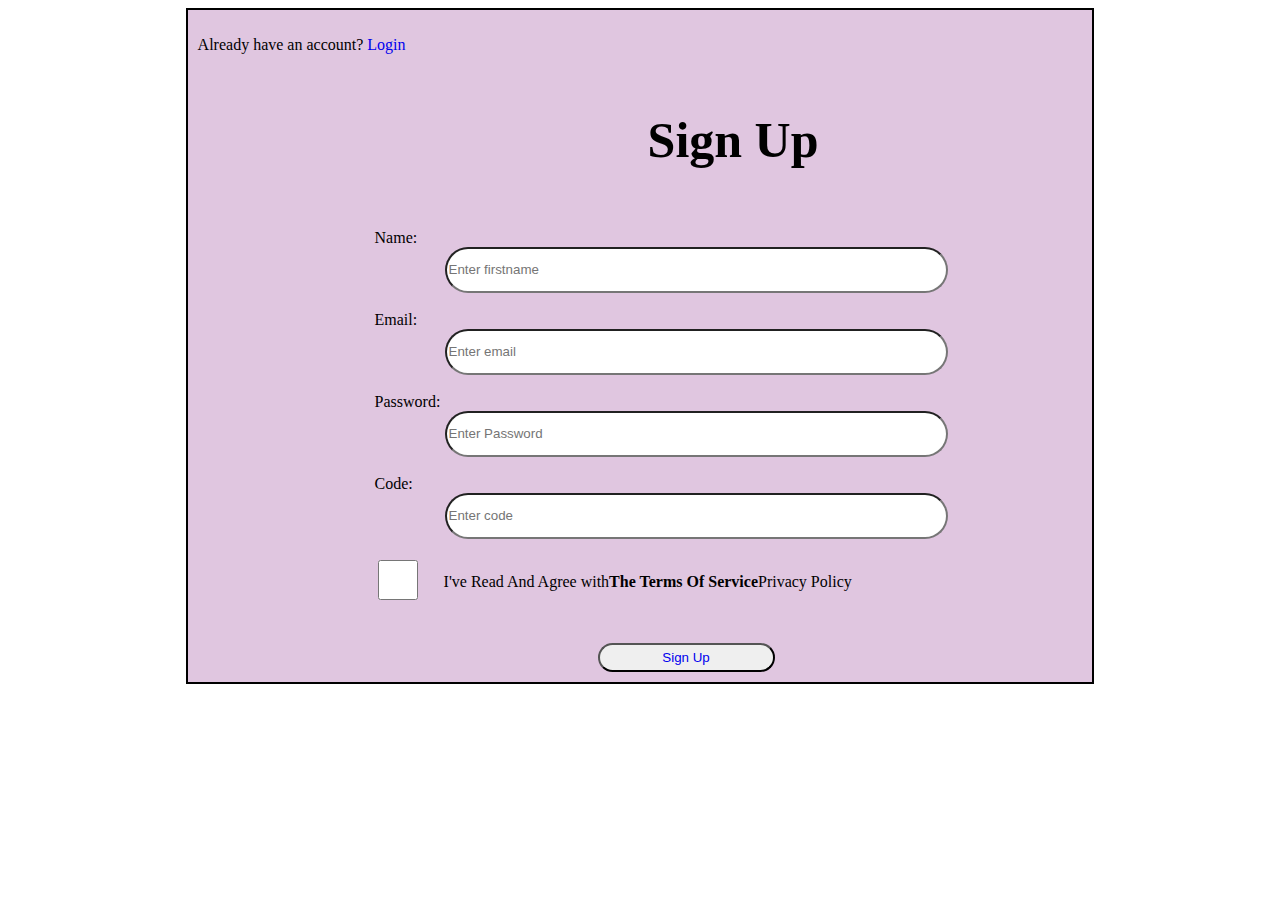
<file: index.html>
<!DOCTYPE html>
<html lang="en">
<head>
    <meta charset="UTF-8">
    <meta name="viewport" content="width=device-width, initial-scale=1.0">
    <title>Mentorship Program</title>
    <link rel="stylesheet" href="/style.css">
</head>
<body>
    <form id="formcontainer">
    <p>Already have an account? <a href="login.html">Login</a></p>
    <br>
    <br>
    <h2 id="signup">Sign Up</h2>
    <br>
    <div class="signupform"> 
        <div id="signupbody">
    <label for="firstname">Name:</label>
    <br>
    <input name="firstname" type="text" placeholder="Enter firstname" class="input required"/>
    <br>
    <br>
    <label for ="Email">Email: </label>
    <br>
    <input name="Email"type="text" placeholder="Enter email" class="input required"/>
    <br>
    <br>
    <label for="Password" >Password:</label>
    <br>
    <input name="Password" type="password" placeholder="Enter Password" class="input required"/>
    <br>
    <br>
    <label for="Code">Code:</label>
    <br>
    <input name="Code" type="Code" placeholder="Enter code" class="input required"/>
    <br>
    <br>
    </div>
    <div id="signupcheckbox">
        <div>
    <input name="checkbox" type="checkbox"> 
</div>

<div>
    <p id="checkbox text">I've Read And Agree with<b>The Terms Of Service</b>Privacy Policy</b></p>
</div>
    </div>
    <br>
    <br>
 <button id="button"><a href="login.html">Sign Up</a></button>
 </div>
    </form>
</body>
</html>
</file>
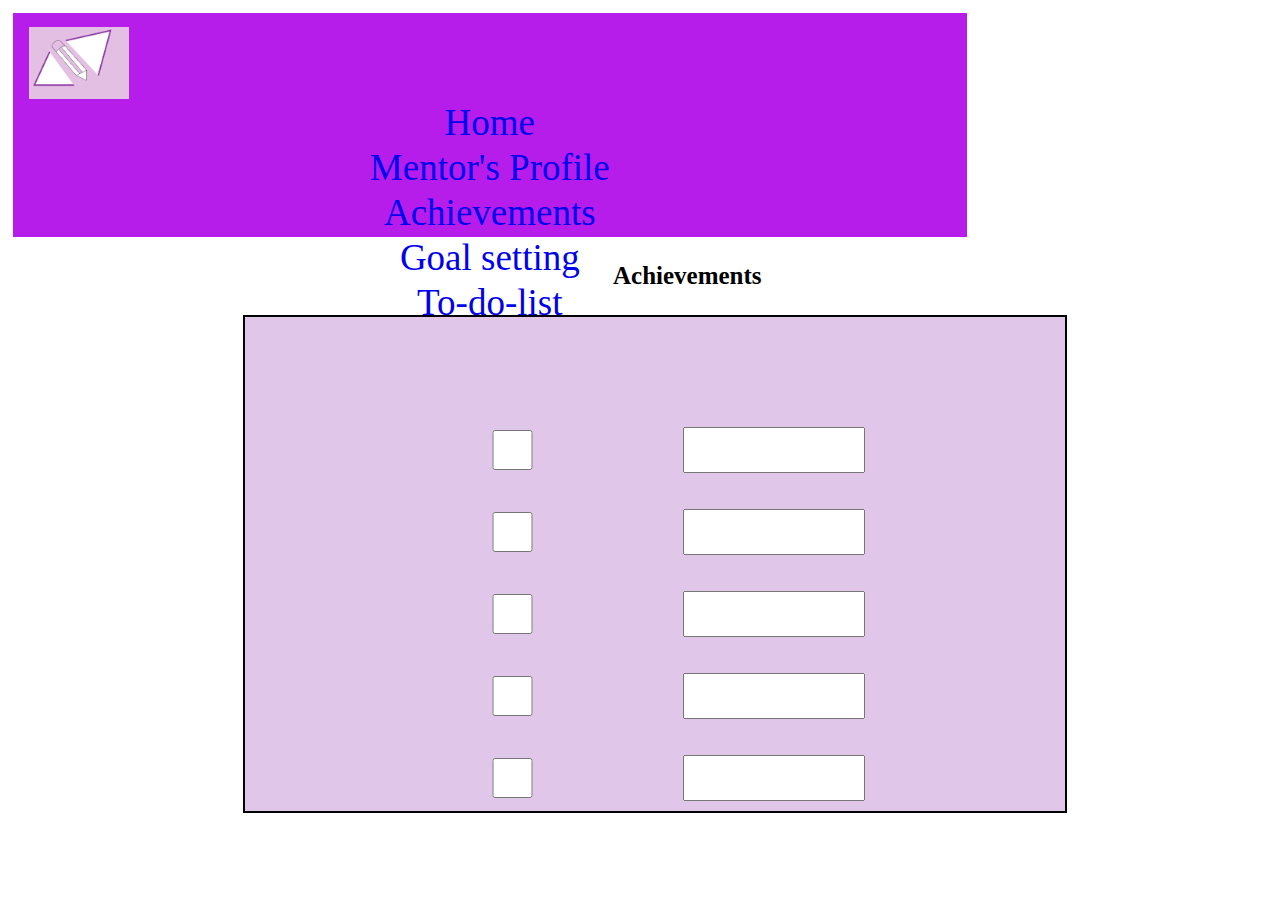
<file: achievements.html>
<!DOCTYPE html>
<html lang="en">
<head>
    <meta charset="UTF-8">
    <meta name="viewport" content="width=device-width, initial-scale=1.0">
    <title>Document</title>
    <link rel="stylesheet" href="achievements.css">
</head>
<body>
    <div class="navbar">
        <img src="images/websitelogo.png" id="logo">
        <a href="Homepage.html">Home</a>
        <a href="mentor's profile.html">Mentor's Profile</a>
        <a href="achievements.html">Achievements</a>
        <a href="goal setting.html">Goal setting</a>
        <a href="To-do-list.html">To-do-list</a> 
        </div>
    <div>
        <h3 id="achievementstitle">Achievements</h3>
    </div>
    <div id="achievement">
      <div class="achievement1">
        <input name="checkbox" type="checkbox" placeholder=""class="input required"/>
        <input name="" type="text" placeholder="" class="input"/>
        </div>
        <br>
        <br>
        <div class="achievement1">
        <input name="checkbox" type="checkbox" placeholder=""class="input required"/>
        <input name="" type="text" placeholder="" class="input"/>
        </div>
        <br>
        <br>
        <div class="achievement1">
        <input name="checkbox" type="checkbox" placeholder=""class="input required"/>
        <input name="" type="text" placeholder="" class="input"/>
        </div>
        <br>
        <br>
        <div class="achievement1">
        <input name="checkbox" type="checkbox" placeholder=""class="input required"/>
        <input name="" type="text" placeholder="" class="input"/>
        </div>
        <br>
        <br>
        <div class="achievement1">
        <input name="checkbox" type="checkbox" placeholder=""class="input required"/>
        <input name="" type="text" placeholder="" class="input"/>
        </div>
        </div>
</body>
</html>
</file>
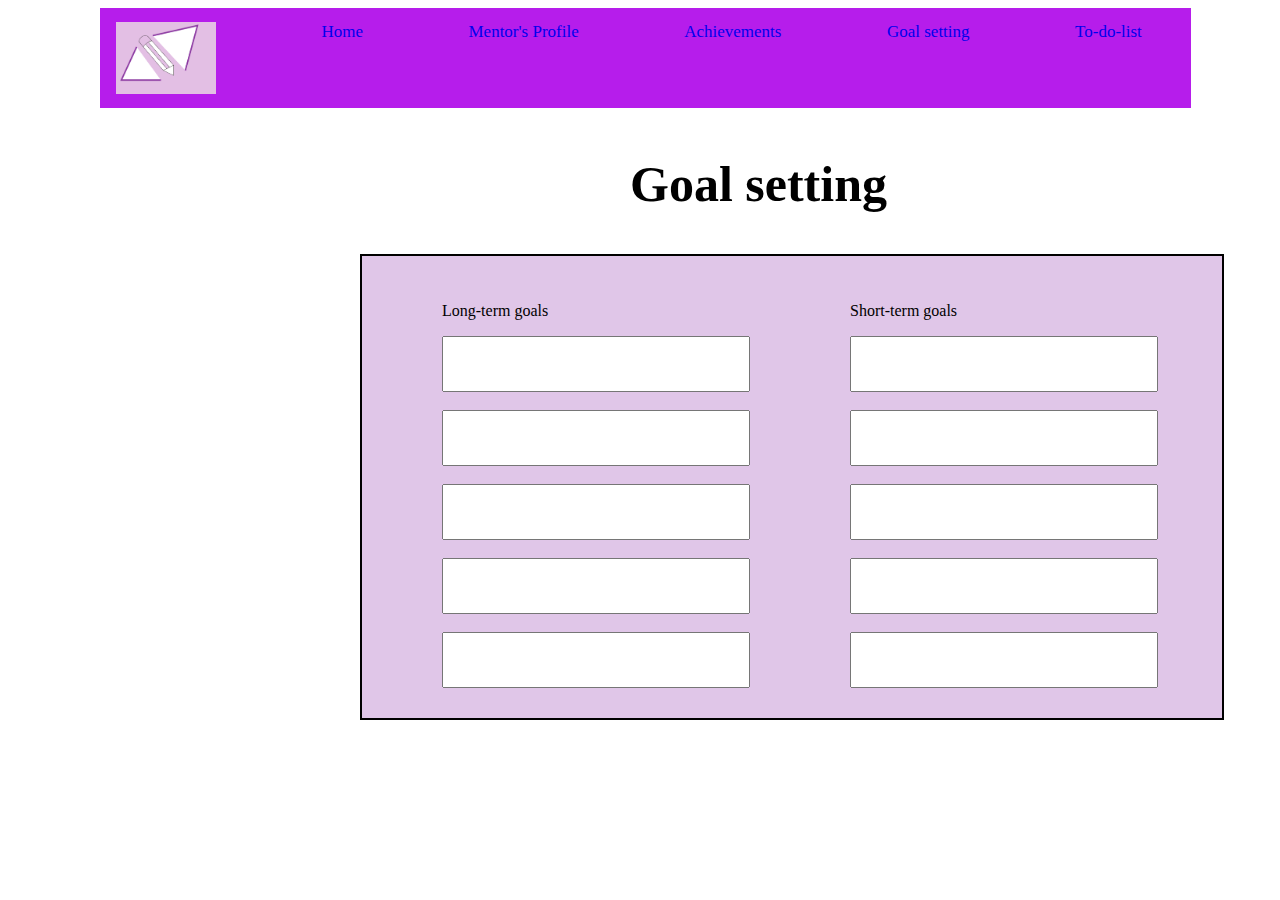
<file: goal setting.html>
<!DOCTYPE html>
<html lang="en">
<head>
    <meta charset="UTF-8">
    <meta name="viewport" content="width=device-width, initial-scale=1.0">
    <title>Document</title>
    <link rel="stylesheet" href="goal setting.css">
</head>
<body>
    <div class="navbar">
        <img src="images/websitelogo.png" id="logo">
        <a href="Homepage.html">Home</a>
        <a href="mentor's profile.html">Mentor's Profile</a>
        <a href="achievements.html">Achievements</a>
        <a href="goal setting.html">Goal setting</a>
        <a href="To-do-list.html">To-do-list</a> 
        </div>
    <div id="goalsettingpage">
        <div>
    <h2 id="goalsetting1">Goal setting</h2>
    </div>
    <div id="goalsetting">
        <div >
            <!-- <div id="navbar">
                <a href="mentor's profile.html">Mentor's Profile</a>
            <a href="achievements.html">Achievements</a>
            <a href="goal setting.html">Goal setting</a>
            <a href="To-do-list.html">To-do-list</a>
            </div> -->
    <p>Long-term goals</p>
    
    <input name="" type="text" placeholder="" class="input required"/>
    <br>
    <br>
    <input name="" type="text" placeholder="" class="input required"/>
    <br>
    <br>
     <input name="" type="text" placeholder="" class="input required"/>
    <br>
    <br>
    <input name="" type="text" placeholder="" class="input required"/>
    <br>
    <br>
    <input name="" type="text" placeholder="" class="input required"/>
    </div>
    <br>
    <div>
        
    <p>Short-term goals</p>
    <input name="" type="text" placeholder="" class="input required"/>
    <br>
    <br>
    <input name="" type="text" placeholder="" class="input required"/>
    <br>
    <br>
     <input name="" type="text" placeholder="" class="input required"/>
    <br>
    <br>
    <input name="" type="text" placeholder="" class="input required"/>
    <br>
    <br>
    <input name="" type="text" placeholder="" class="input required"/>
    <br>
   </div>
    </div>
    </div>
</body>
</html>
</file>
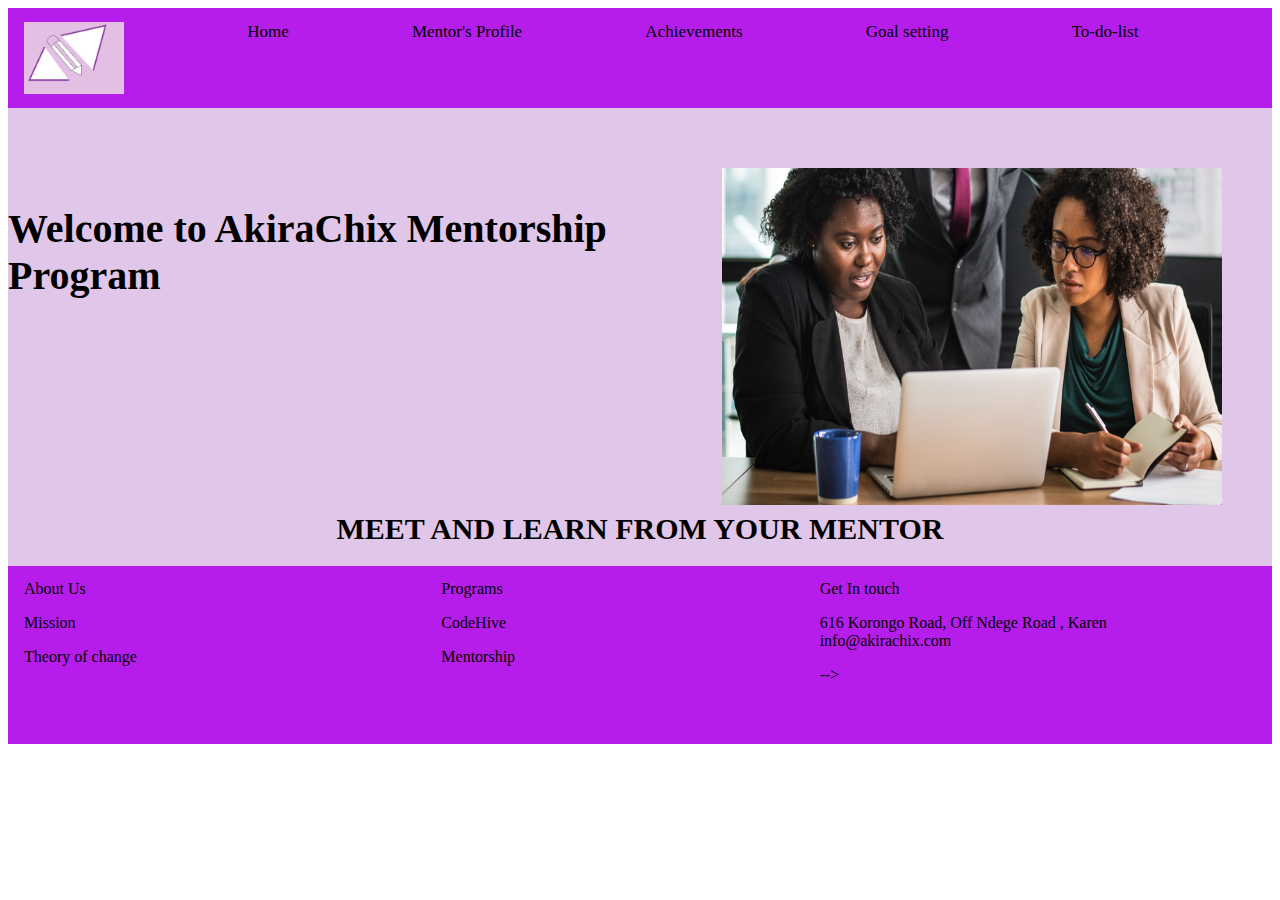
<file: Homepage.html>
<!DOCTYPE html>
<html lang="en">
<head>
    <meta charset="UTF-8">
    <meta name="viewport" content="width=device-width, initial-scale=1.0">
    <title>Document</title>
    <link rel="stylesheet" href="Homepage.css">
</head>
<body>
    <div>
        
    </div>
    <div class="navbar">
        <img src="images/websitelogo.png" id="logo">
        <a >Home</a>
        <a href="mentor's profile.html">Mentor's Profile</a>
        <a href="achievements.html">Achievements</a>
        <a href="goal setting.html">Goal setting</a>
        <a href="To-do-list.html">To-do-list</a>
        </div>
  
    <div id="homepagebody1">
    <div id="homepagebody">
   
         <div id="homepagetext">
        <h1 id="homepagebody">Welcome to AkiraChix Mentorship Program </h1>
        </div>
        <div>
         <img src="images/LaptopLadies.webp"id="ladies" >
    </div>
    </div>
    <div id="homepage">
    <h1>MEET AND LEARN FROM YOUR MENTOR</h1>
    </div>
    <div class="footer">
        <div>
        <a>About Us</a>
        <p>Mission</p>
        <p>Theory of change</p>
        </div>
        <div>
        <a>Programs</a>
        <p>CodeHive</p>
        <p>Mentorship</p>
        </div>
    
        <div>
        <a>Get In touch</a>
        <p>616 Korongo Road, Off Ndege Road , Karen<br>info@akirachix.com</p> -->
     </div> 
    </div>
    </div>
    </body>
</html>
</file>
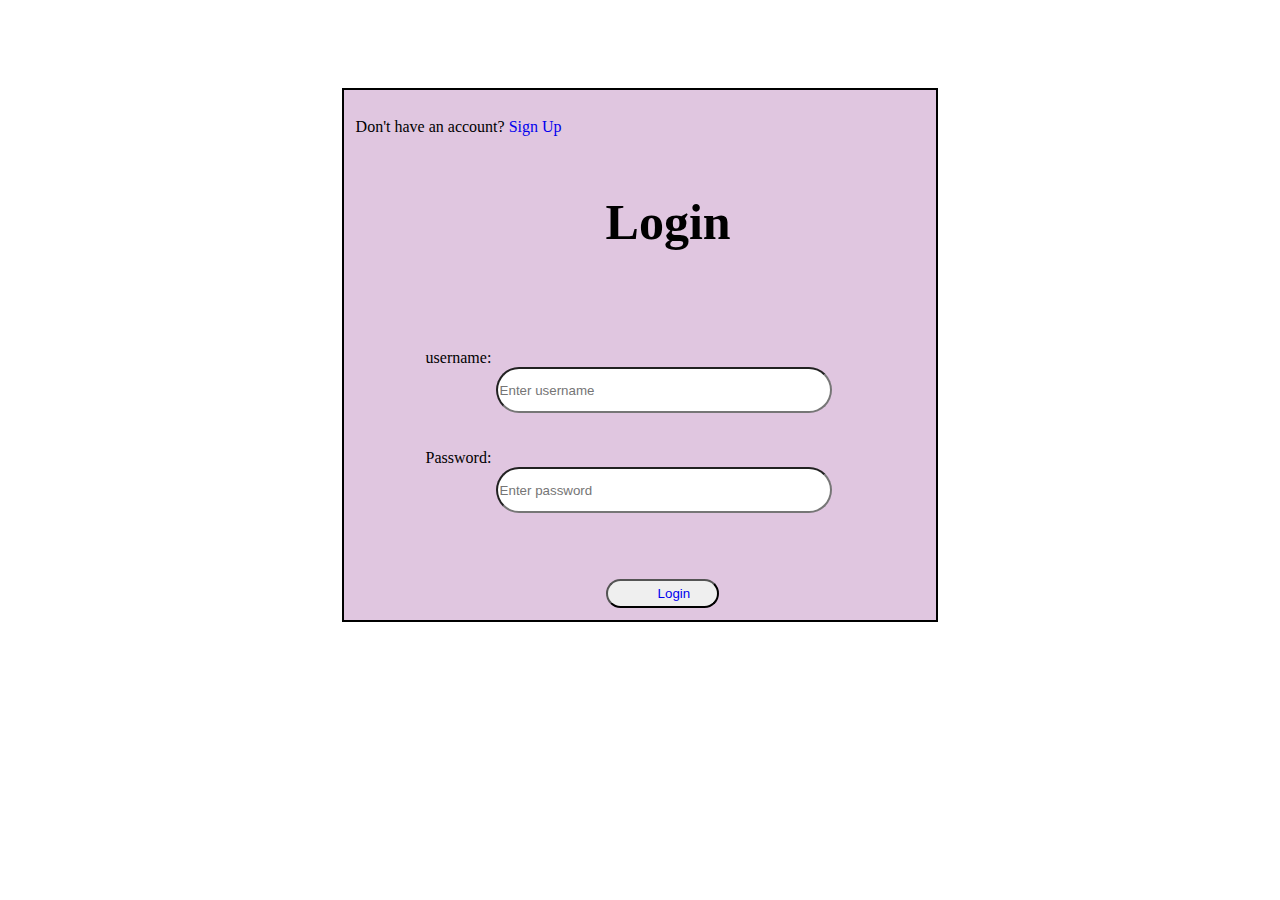
<file: login.html>
<!DOCTYPE html>
<html lang="en">
<head>
    <meta charset="UTF-8">
    <meta name="viewport" content="width=device-width, initial-scale=1.0">
    <title>Document</title>
    <link rel="stylesheet" href="login.css">
</head>
<body>
    <form id="formcontainer" >
        <p>Don't have an account? <a href="Homepage.html">Sign Up</a></p>
    
        <div>
        <h3 id="login">Login</h3>
        </div>
        <br>
        <div id="loginbody">
        <label for="username">username:</label>
        <br>
        <input name ="username" type="text" placeholder="Enter username" class="input" required/>
        <br>
        <br>
        <br>

        <label for="Password">Password:</label>
        <br>
        <input name="Password" type="Password" placeholder="Enter password" class="input" required/>
        </div>
        <br>
        <br>
        <button id="button"><a href="Homepage.html">Login</a></button>
       
    </form>
</body>
</html>
</file>
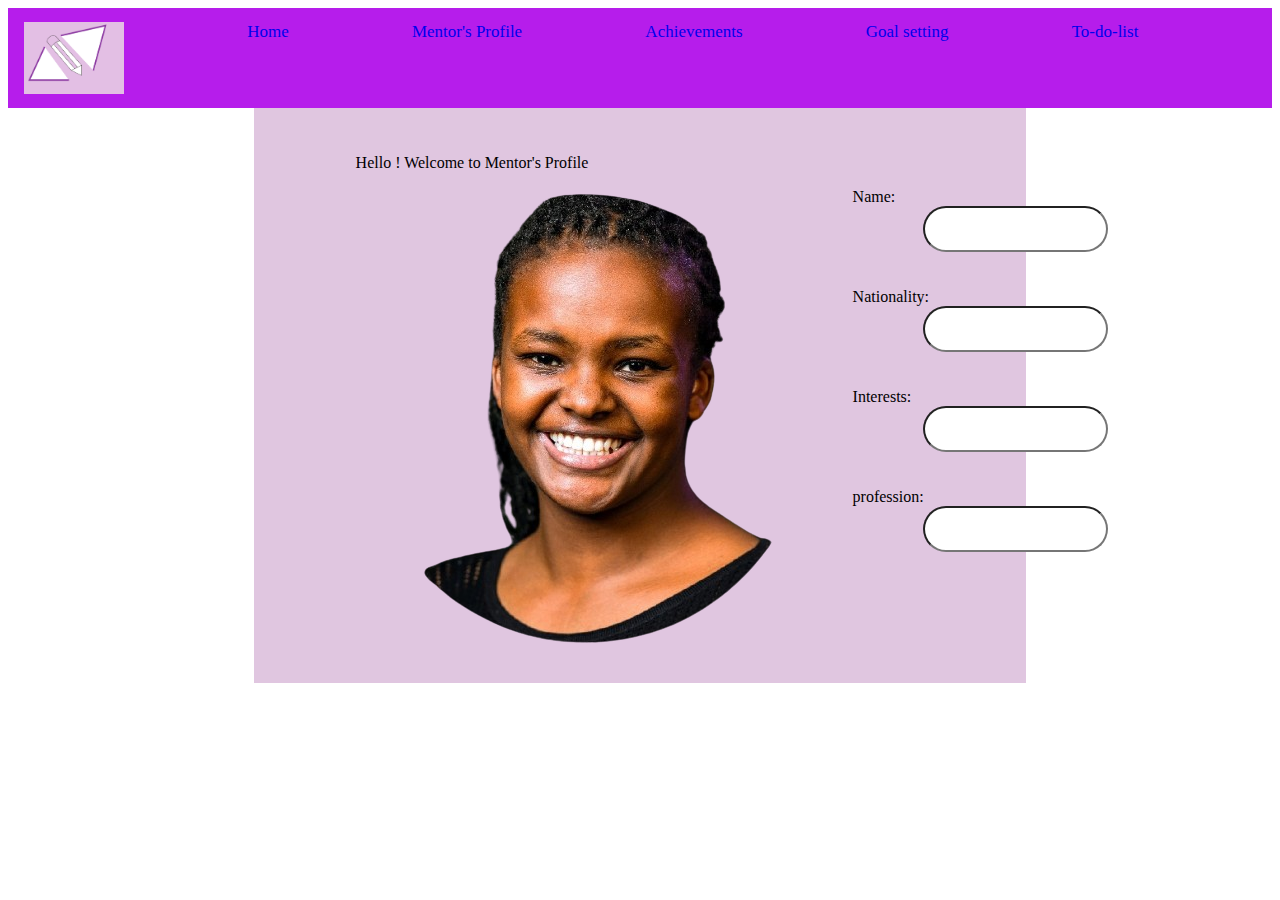
<file: mentor's profile.html>
<!DOCTYPE html>
<html lang="en">
<head>
    <meta charset="UTF-8">
    <meta name="viewport" content="width=device-width, initial-scale=1.0">
    <title>Document</title>
    <link rel="stylesheet" href="mentor's profile.css">
</head>
<body>
    <div class="navbar">
        <img src="images/websitelogo.png" id="logo">
        <a href="Homepage.html">Home</a>
        <a href="mentor's profile.html">Mentor's Profile</a>
        <a href="achievements.html">Achievements</a>
        <a href="goal setting.html">Goal setting</a>
        <a href="To-do-list.html">To-do-list</a> 
        </div>
    <form id="formcontainer">
        <div>
     <p>Hello ! Welcome to Mentor's Profile</p> 
       </div>
    <div id="formbody">
       <div>
       <img src="images/mentor_s_profile-removebg-preview.png" id="profile image">
       </div>
       <br>
       <div>
       <label for="firstname">Name:</label>
       <br>
       <input name="firstname" type="text" placeholder="" class="input required"/>
       <br>
       <br>
       <br>
      <label for="nationality">Nationality:</label>
      <br>
      <input name="nationality" type="text" placeholder="" class="input required"/>
       <br>
       <br>
       <br>
       <label for="Interests">Interests:</label>
       <br>
       <input name="Interests" type="text" placeholder="" class="input required"/>
       <br>
       <br>
       <br>
       <label for="profession">profession:</label>
       <br>
       <input name="profession" type="text" placeholder="" class="input required"/>
       </div>
       </div>
       

    </form>
</body>
</html>
</file>
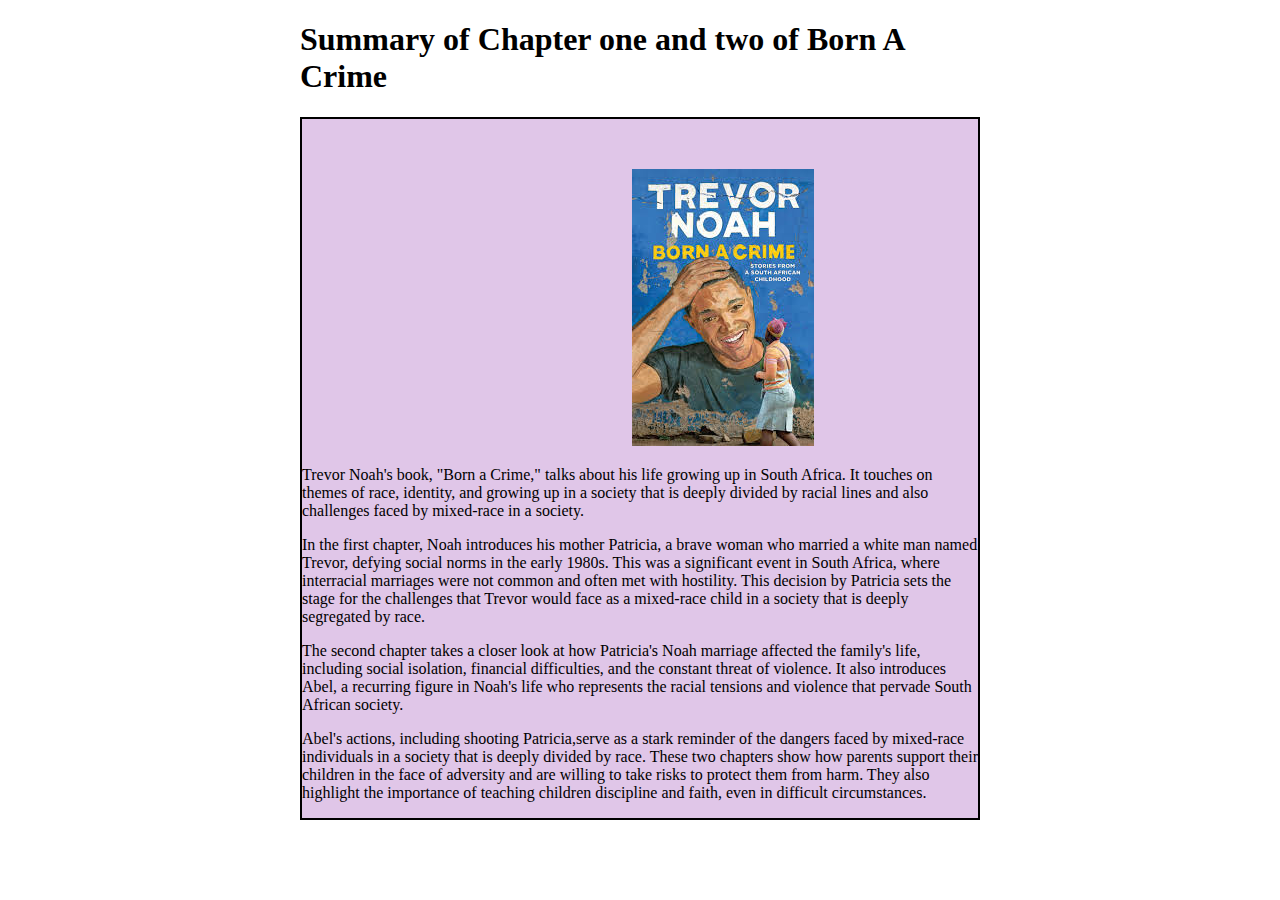
<file: NYJ.html>
<!DOCTYPE html>
<html lang="en">
<head>
    <meta charset="UTF-8">
    <meta name="viewport" content="width=device-width, initial-scale=1.0">
    <title>Document</title>
    <link rel="stylesheet" href="NYJ.css">
</head>
<body>
    <div id="Summary">
    <h1>Summary of Chapter one and two of Born A Crime</h1>
    </div>
    <div>
        <div id="bornacrimebody">
            <div id="bornacrimeimage">
            <img src="images/trevor.jpeg">
        </div>
        <p>Trevor Noah's book, "Born a Crime," talks about his life growing up in South Africa. 
           It touches on themes of race, identity, and growing up in a society that is deeply divided by racial
           lines and also challenges faced by mixed-race in a society.</p> 
           
        <p>In the first chapter, Noah introduces his mother Patricia, a brave woman who married a white man named Trevor, defying
           social norms in the early 1980s. This was a significant event in South Africa, where interracial marriages were not
           common and often met with hostility. 
           This decision by Patricia sets the stage for the challenges that Trevor would face as a mixed-race child in a society that is deeply segregated by race. </p>


    <p> The second chapter takes a closer look at how Patricia's Noah marriage affected the family's life, including social isolation,
           financial difficulties, and the constant threat of violence. It also introduces Abel, a recurring figure in Noah's life who
           represents the racial tensions and violence that pervade South African society. </p> 

        <p>Abel's actions, including shooting Patricia,serve as a stark reminder of the dangers faced by mixed-race individuals in a society that is deeply divided by race.
            These two chapters show how parents support their children in the face of adversity and are willing to take risks to protect
           them from harm. They also highlight the importance of teaching children discipline and faith, even in difficult circumstances.</p>
        </div>
            
 </div>

 
    
 </a>
</body>
</html>
</file>
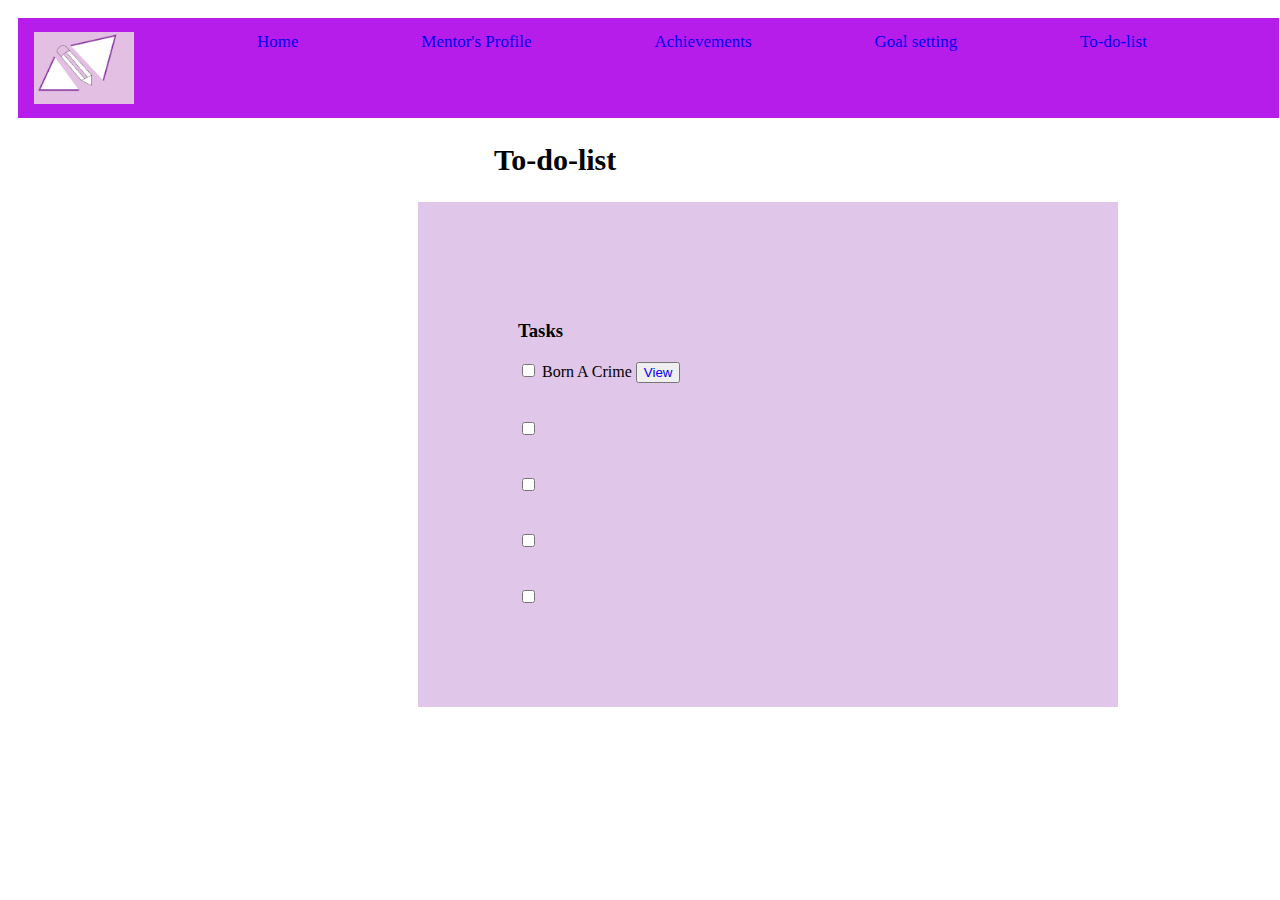
<file: To-do-list.html>
<!DOCTYPE html>
<html lang="en">
<head>
    <meta charset="UTF-8">
    <meta name="viewport" content="width=device-width, initial-scale=1.0">
    <title>Document</title>
    <link rel="stylesheet" href="To-do-list.css">
</head>
<div class="navbar">
    <img src="images/websitelogo.png" id="logo">
    <a href="Homepage.html">Home</a>
    <a href="mentor's profile.html">Mentor's Profile</a>
    <a href="achievements.html">Achievements</a>
    <a href="goal setting.html">Goal setting</a>
    <a href="To-do-list.html">To-do-list</a> 
    </div>
<body id="body">
    
    
    
    <div id="todo">
    <h2 >To-do-list </h2>
    </div>
      <div class="to-do-listpage">
     <div>
      <h3>Tasks</h3>
    <input type="checkbox"><label for="Born A Crime"> Born A Crime</label>
    <button><a href="NYJ.html">View</a></button>
     <!-- <a href="NYJ.html"><button >View</button></a> -->
    </div>
        <br>
         <br>
         <div id="checkbox">
         <input name="checkbox" type="checkbox" placeholder=""class="input required"/>
         </div>
         <br>
         <br>
         <div>
         <input name="checkbox" type="checkbox" placeholder=""class="input required"/>
         </div>
         <br>
         <br>
         <div>
         <input name="checkbox" type="checkbox" placeholder=""class="input required"/>
         </div>
         <br>
         <br>
         <div>
         <input name="checkbox" type="checkbox" placeholder=""class="input required"/>
         </div>

         </div>
         
         
         
       
         
        
</body>
</html>
</file>
<file: style.css>
#formcontainer{
    border:solid 2px;
    width: 70%;
    padding: 10px;
    margin: auto;
    background-color: #e0c6e0;
    height: 200%;
    
}

#button{
    width: 20%;
    border-radius: 20px;
    height: 30%;
    padding: 5px 50px 5px 50px;
    margin-left: 400px;
  
    
} 
#signup{
    margin-left: 450px;
    font-size: 50px;
    margin-top: 5px; 
}

a{
    text-decoration: none;
}
input{
    margin-left: 70px;
    border-radius: 60px;
    height: 40px;
    width: 70%;
}
#signupcheckbox{
    display: flex;
    gap:60px ;
    margin-left: 100px;
    
    
}
#signupbody{
    margin-left: 20%;
}



 @media only screen and (max-width: 667px){
    #button{
        width: 2px; 
 }
 input{
    margin-left: 2px;
    border-radius: 10px;
    height: 20px;
}
#formcontainer{
border: solid 2px;
width: 40%;
padding: 10px;
margin: auto;
background-color: #e0c6e0;

}
#signup{
    margin-left: 50px;
    font-size: 20px;
    margin-top: 5px; 
 }
 #signupcheckbox{
    display: grid;
    gap:10px ;
    margin-left: 50px;
 }
 #button{
    width: 20%;
    border-radius: 20px;
    height: 10%;
    padding: 5px 50px 5px 50px;
    margin-left: 40px;
 }
 #formcontainer{
    border:solid 2px;
    width: 70%;
    padding: 10px;
    margin: auto;
    background-color: #e0c6e0;
    height: 100%;
    
}
}
</file>
<file: achievements.css>
#achievement{
   
    display: grid;
    background-color: #e0c6e8; 
    margin-left: 230px;
     padding: 110px; 
     border: solid 2px; 
    width: 700px;
}
    /* margi#achievement{
   
    display: grid;
    background-color: #e0c6e8; 
    margin-left: 230px;
     padding: 110px; 
     border: solid 2px; 
    width: 700px;
    /* margin-top: 20px;  */
    /* padding-bottom: 30px;
}n-top: 20px;  */
    /* padding-bottom: 30px; */
/* } */ 
body{
    
    width: 80%;
    padding: 5px; 
    height: 500%;
    
}
.navbar {
    text-align: center;
      padding: 14px 16px;
      text-decoration: none;
      font-size: 17px;
      color: white;
      display: flex;
      gap: 10%;
      background-color: #b61deb;
      width: 120%;
  }
  a{
    text-decoration: none;
  }
      
input{
   
    margin-left: 70px;
    height: 40px;
    width: 120%; 
    display: flex;
   
}
.achievement1{
    display: flex;
    margin-right: 130px; 
    gap: 10px;
    }
#achievementstitle{
    margin-left: 600px;
    font-size: 25px;
     
}
#logo{
    width: 100px;
}
@media only screen and (max-width: 667px){
    #achievement{
        display: grid;
        width: 200px;
}
#achievementstitle{
    margin-left: 100px;
    font-size: 30px;
}
#achievement{
   
    display: grid;
    background-color: #e0c6e8; 
   margin-left: 0px;
    padding: 80px;
     border: solid 2px; 
    width: 70px;
    margin-top: 20px;
}
input{
   
    margin-left: 0px;
    height: 30px;
    width: 50px; 
    display: flex;
   
}
.navbar {
    padding: 14px 16px;
      text-decoration: none;
      font-size: 17px;
      color: white;
      display: grid;
      gap: 0%;
      background-color: #b61deb;
      width: 90%;
      padding-bottom: 190px;
      height: 20px;
  }
}
  @media only screen and (max-width: 1368px){
    .navbar {
        padding: 14px 16px;
          text-decoration: none;
          font-size: 37px;
          color: white;
          display: grid;
          /* gap: 0%; */
          background-color: #b61deb;
          width: 90%;
          padding-bottom: 190px;
          height: 20px;
          display: grid;

  }
  #achievement{
   
    display: grid;
    background-color: #e0c6e8; 
    /* margin-left: 0px; */
     padding: 110px; 
     border: solid 2px; 
    width: 600px;
    padding-bottom: 10px;
}
.achievement1{
    display: flex;
    margin-right: 90px; 
    /* gap: 10px; */
    }
}
</file>
<file: goal setting.css>
body{
    margin-left: 100px;
    
}
#goalsetting{
    display: flex;
    gap: 50px;
    background-color: #e0c6e8; 
    margin-left: 30px;
    padding: 80px; 
    border: solid 2px;
    width: 700px;
    padding-top: 30px;
    padding-bottom: 30px;
}
#logo{
    width: 100px;
}
a{
    text-decoration: none;
}
.navbar {
    text-align: center;
      padding: 14px 16px;
      text-decoration: none;
      font-size: 17px;
      color: white;
      display: flex;
      gap: 10%;
      background-color: #b61deb;
      width: 90%;
      padding-right: 20px;
}
    #goalsetting1{
    margin-left: 300px;
    font-size: 50px;
    margin-top: 5%;  
}

    

input{
    width: 300px;
    height: 50px;
}
#goalsettingpage{
    margin-left: 230px;
}

@media only screen and (max-width: 667px){
body{
   margin-left: 50px;
}

#goalsetting1{
    margin-left: 50px;
    font-size: 50px;
    margin-top: 5%;  
}
.navbar {
    text-align: center;
      padding: 14px 16px;
      text-decoration: none;
      font-size: 17px;
      color: white;
      display: grid;
      gap: 5px;
      background-color: #b61deb;
      width: 90%;
      padding-right: 20px;
}
#goalsetting{
    display: grid;
    gap: 10px;
    background-color: #e0c6e8; 
    padding: 40px; 
    border: solid 2px;
    width: 150px;
    padding-top: 10px;
    padding-bottom: 10px;
    margin-right: 100px;
}
#goalsetting1{
    /* margin-left: 10px; */
    font-size: 50px;
    /* margin-top: 5%;   */
}
body{
    margin-left: 10px;
    
}
}
</file>
<file: Homepage.css>
/* body{
    /* margin-left: 25px; */
      /* padding-bottom: 40px;  */
      /* border: solid 2px; */
/* } */

 #homepagebody{ 
    padding-top: 10px; 
     margin-bottom: 70px;  
    display: flex;
    gap: 10px;
    background-color: #e0c6e8; 

    
}
#homepagebody1{
    background-color: #e0c6e8;
    flex-wrap: wrap;
    padding-top: 50px;

}
#homepagetext{
    
    font-size: 20px;
}
.navbar {
   text-align: center;
    padding: 14px 16px;
    text-decoration: none;
    font-size: 17px;
    color: white;
    display: flex;
    gap: 10%;
    background-color: #b61deb;
    } 
#ladies{
    width: 500px;
    height: 123%;
     margin-right: 50px;
}
#logo{
    width: 100px;
}

    a{
        text-decoration: none;
        color:black;
        align-items: center;
        
       }
       #homepage{
        font-size: 15px;
        text-align: center;
        

       }
        .footer{
        display: flex;
        gap: 25%;
        /* margin-left: 30px;  */
         padding: 14px 16px;
        background-color: #b61deb;
        padding-right: 30px;
        padding-bottom: 60px;
        
       } 
       

     @media only screen and (max-width: 667px){
 #homepagebody{
    padding-top: 30px;
        }
   .navbar {
        
    color: #f2f2f2;
    text-decoration: none;
    font-size: 20px;
    background-color: #b61deb;
    color: white;
    flex-wrap: wrap;
    gap: 20px;
        
        } 
        body{
            margin-left: 50px;
            background-color: #e0c6e8;
            flex-wrap: wrap;
        }
    #ladies{
        width: 400px;
        height: 400px;
    }
    .footer{
        display: flex;
        gap: 10%;
        padding: 14px 16px;
        background-color: #b61deb;
        padding-right: 20px;
        padding-bottom: 20px;
} 
     }

    @media only screen and (max-width: 1024px){
        #image{
            width: 300px;
            height: 400px;  
    }
    .navbar {
    color: #f2f2f2;
      padding: 5px 10px;
        text-decoration: none;
        font-size: 20px;
       background-color: #b61deb;
        color: white;
        display: grid
}
body{
    
    background-color: #e0c6e8;
}
#homepagetext{
    margin-top: 180px;
    font-size: 15px;
}
#ladies{
    width: 150px;
    height: 200px;
     margin-right: 50px;
    }
    #homepagetext{
        margin-top: 50px;
        font-size: 10px;
    }
    body{
        margin-left: 20px;
         border: solid 2px; 
        /* padding-bottom: 10px; */
    }
    #homepage{
        font-size: 10px;
        text-align: center;
    }
    .footer{
        display: flex;
        gap: 8%;
        /* margin-left: 30px;  */
         padding: 14px 16px;
        background-color: #b61deb;
        padding-right: 30px;
        padding-bottom: 60px;
    }

}

@media only screen and (max-width: 13px){
    .navbar {
        padding: 14px 16px;
         text-decoration: none;
         font-size: 17px;
         color: white;
         display: grid;
         gap: 10%;
         background-color: #b61deb;
         padding-top: 100%;
        
         } 
         #ladies{
            width: 350px;
            height: 300px;
             margin-right: 50px;
            }
}
</file>
<file: login.css>
#formcontainer{
    border: solid 2px;
    width: 45%;
    padding: 12px;
    margin: auto;
    background-color: #e0c6e0;
    margin-top: 7%;
    
}
#button{
   color: #b61deb;
    width: 20%;
    border-radius: 20px;
    height: 30%;
    padding: 5px 50px 5px 50px;
    margin-left: 250px;
}
input{
    
    margin-left: 70px;
    border-radius: 60px;
    height: 40px;
    width: 70%;
}
#login{
    margin-left: 250px;
    font-size: 50px;
    margin-top: 10%;  
}
a{
    text-decoration: none;
}
#loginbody{
 margin-left: 40px;
 height: 60%;
 padding: 30px;
 /* margin-top: px; */

 
}
@media only screen and (max-width: 667px){
    input{
        margin-left: 5px;
        border-radius: 40px;
        height: 40px;
    } 
    #login{
        margin-left: 40px;
        font-size: 30px;
        margin-top: 10%;  
    }
    input{
    
       
        border-radius: 50px;
        height: 80px;
        width: 150%;
    }
    #button{
        color: #b61deb;
         width: 20%;
         border-radius: 20px;
         height: 30%;
         padding: 5px 50px 5px 50px;
         margin-left: 70px;
    }
}
</file>
<file: NYJ.css>
body{
    margin-left: 300px;
    margin-right: 300px;
    
    /* background-color: #e0c6e8; */
}
a{
    text-decoration: none;
}
#bornacrimeimage{
    margin-left: 330px;
    margin-top: 50px;
}
#bornacrimebody{
    background-color: #e0c6e8;
    border: solid 2px;
}
@media only screen and (max-width: 667px){
   #summary{
    font-size: 5px;
   } 
   #bornacrimebody{
    background-color: #e0c6e8;
    
}
body{
    margin-left: 300px;
    margin-right: 30px;
}
#bornacrimeimage{
    margin-left: 330px;
    
}
}
</file>
<file: To-do-list.css>
.to-do-listpage{
    display: grid;
    background-color: #e0c6e8;
    padding: 100px;
    width: 500px;
    margin-left: 400px;

}
body{
      
    width: 80%;
    padding: 10px; 
   
    height: 500%;
    
}
#todo{
    margin-left: 476px;
    font-size: 20px;
    margin-top: 5px;  
}

.navbar {
    text-align: center;
      padding: 14px 16px;
      text-decoration: none;
      font-size: 17px;
      color: white;
      display: flex;
      gap: 10%;
      background-color: #b61deb;
      width: 120%;
  }
  #logo{
    width: 100px;
}

a{
    text-decoration: none;

}
@media only screen and (max-width: 667px){
    .to-do-listpage{
        display: grid;
    }  
    .navbar{
        /* padding: 14px 16px; */
        text-decoration: none;
        font-size: 15px;
        color: white;
        display: grid;
        gap: 20%;
        background-color: #b61deb;
        padding-bottom: 170px;
        height: 10px;
        width: 250px;

       
        
    }
    #todo{
        margin-left: 20px;
        font-size: 20px;
        margin-top: 10px; 
        
    }
    .to-do-listpage{
        display: grid;
        background-color: #e0c6e8;
        border: solid 2px;
        padding: 40px;
        width: 100px;
        height: 280px;
        margin-left: 5px;
        padding-top: 56px;
    
    }
    #viewbutton{
        border-radius: 100px;
        background-color: #b61deb;
    }

}
</file>
